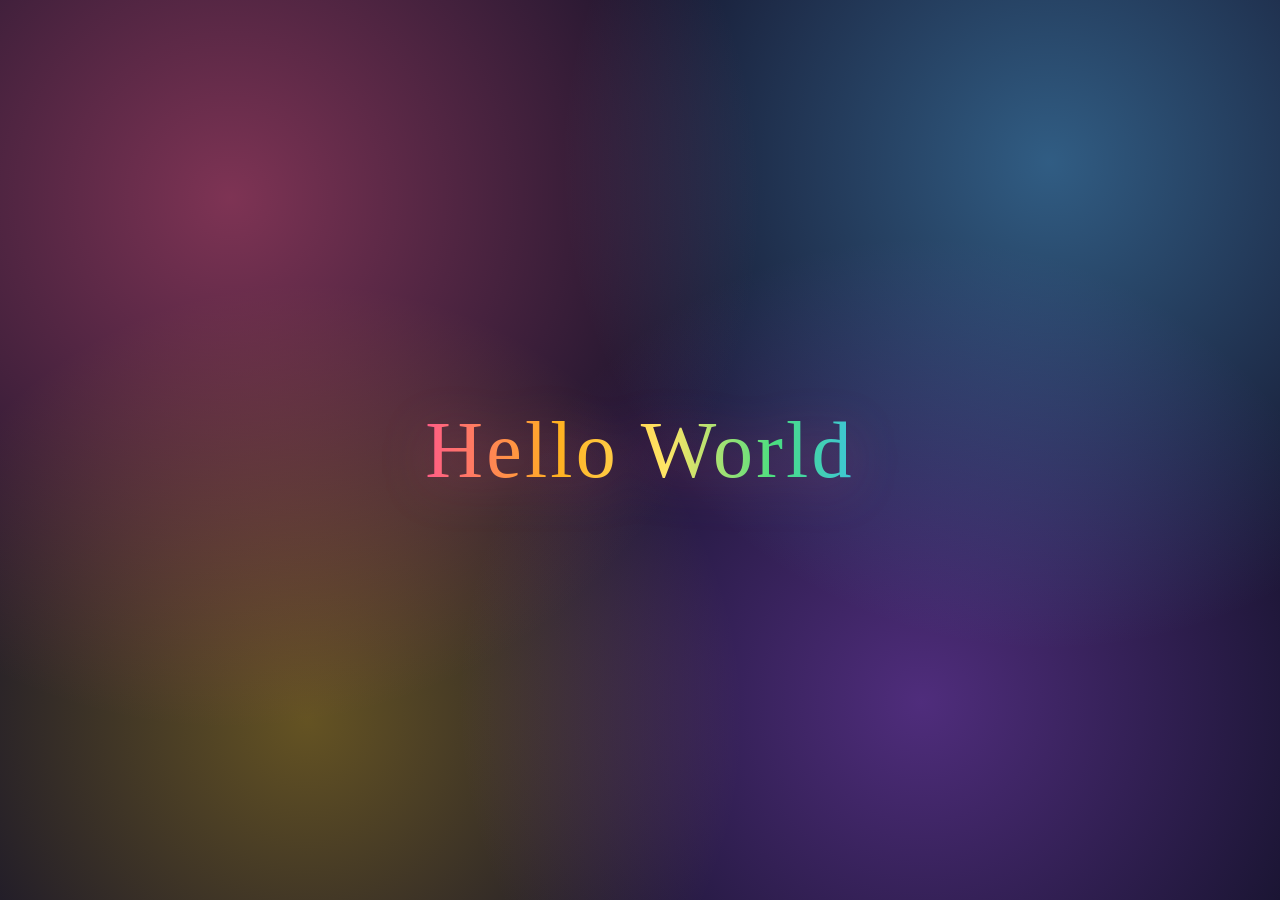
<file: index.html>
<!DOCTYPE html>
<html lang="uk">
<head>
  <meta charset="UTF-8">
  <meta name="viewport" content="width=device-width, initial-scale=1.0">
  <title>Hello World</title>
  <style>
    * {
      box-sizing: border-box;
      margin: 0;
      padding: 0;
    }

    body {
      min-height: 100vh;
      display: grid;
      place-items: center;
      font-family: Georgia, "Times New Roman", serif;
      background:
        radial-gradient(circle at 18% 22%, rgba(255, 92, 135, 0.45), transparent 42%),
        radial-gradient(circle at 82% 18%, rgba(88, 196, 255, 0.42), transparent 38%),
        radial-gradient(circle at 72% 78%, rgba(168, 85, 247, 0.4), transparent 40%),
        radial-gradient(circle at 24% 80%, rgba(250, 204, 21, 0.35), transparent 36%),
        #14122a;
      color: #fff7ed;
    }

    h1 {
      font-size: clamp(2.5rem, 8vw, 5rem);
      font-weight: 400;
      letter-spacing: 0.04em;
      background: linear-gradient(
        90deg,
        #ff5c87 0%,
        #ffb020 22%,
        #ffe566 40%,
        #4ade80 58%,
        #38bdf8 76%,
        #c084fc 100%
      );
      background-size: 140% 100%;
      -webkit-background-clip: text;
      background-clip: text;
      color: transparent;
      filter: drop-shadow(0 8px 24px rgba(255, 92, 135, 0.35));
    }
  </style>
</head>
<body>
  <h1>Hello World</h1>
</body>
</html>
</file>
